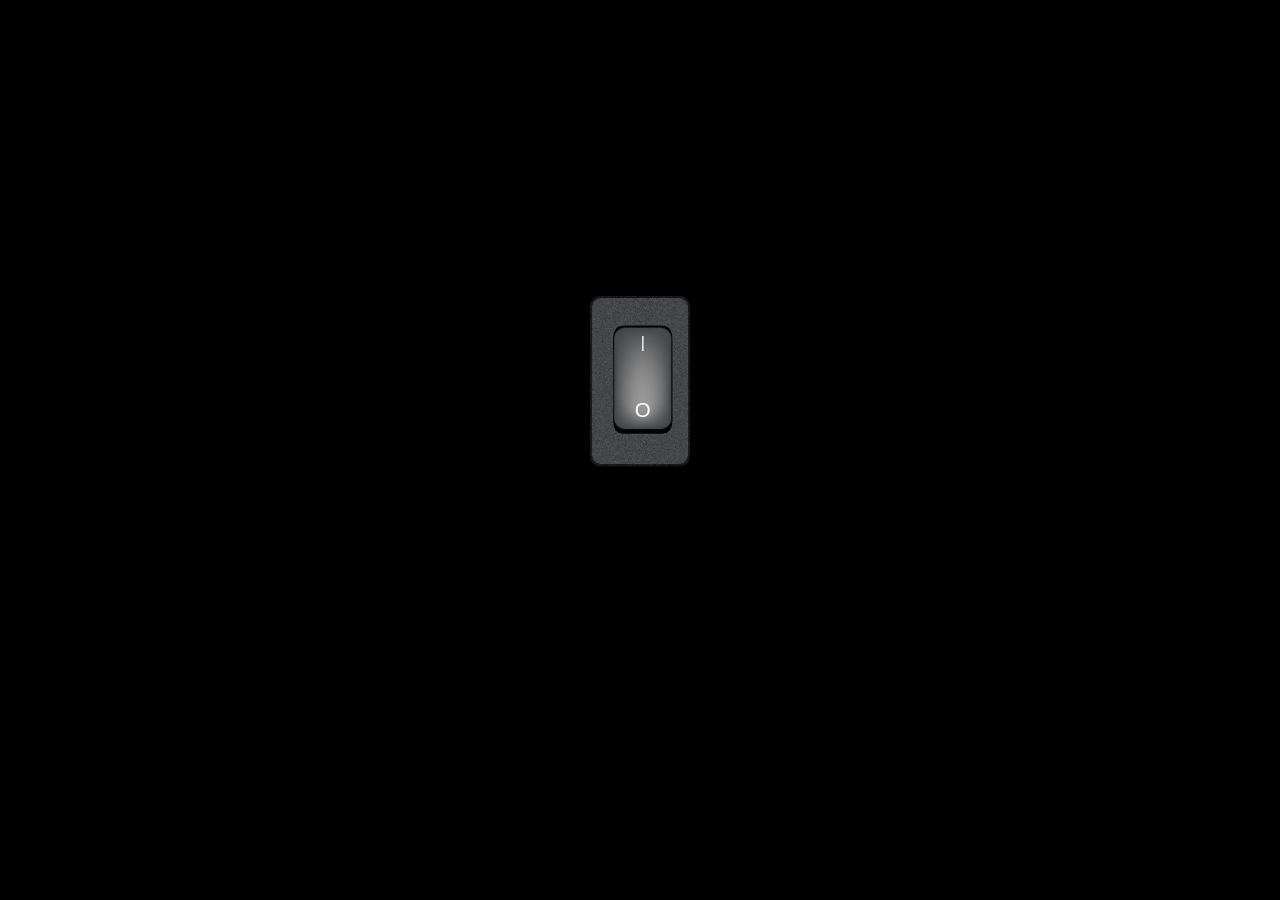
<file: index.html>
<!DOCTYPE html>
<html lang="en">
  <head>
    <meta charset="UTF-8" />
    <meta http-equiv="X-UA-Compatible" content="IE=edge" />
    <meta name="viewport" content="width=device-width, initial-scale=1.0" />
    <title>lempa</title>
    <link rel="stylesheet" href="styles.css" />
    <link rel="shortcut icon" href="billeder/favicon.svg" type="image/x-icon" />
  </head>
  <body>
    <div class="landingpage">
      <div id="stik"></div>
    </div>
  </body>
  <script src="landingpage.js"></script>
</html>
</file>
<file: styles.css>
/* ------------Generelt----------------- */
@font-face {
  font-family: "helvetica-neue";
  src: url(fonts/freesansbold-webfont.woff2) format(woff2);
}

* {
  box-sizing: border-box;
  margin: 0;
}

p {
  max-width: 60ch;
}

img {
  display: block;
  width: 100%;
  height: auto;
}

.kontaktknap:hover,
.takknap:hover,
button:hover {
  background-color: black;
  color: white;
}

.tilbage {
  display: none;
  position: absolute;
  top: 105px;
  left: 10px;
}
/* ------------Skrift----------------- */

h2 {
  font-family: helvetica-neue, sans-serif;
  color: black;
  size: 23px;
  font-weight: bold;
}

h3 {
  font-family: helvetica-neue, sans-serif;
  color: black;
  size: 20px;
  font-weight: bold;
  margin-bottom: 10px;
}

h4 {
  font-family: helvetica-neue, sans-serif;
  color: black;
  size: 21px;
  font-weight: bold;
}

p {
  font-family: clone-rounded-latin, sans-serif;
  font-weight: 400;
  font-style: normal;
  font-size: 15px;
  line-height: 1.4;
}

/* ------------header----------------- */

header {
  display: grid;
  grid-template-columns: 1fr 1fr;
  justify-content: right;
  align-items: center;
  height: 6rem;
  position: relative;
  z-index: 20;
  border-bottom: 0.5px solid black;
  background-color: white;
}

header img {
  grid-column: 1;
  display: block;
  width: 90px;
  height: auto;
  margin-left: 20px;
}

.menuknap {
  position: relative;
  display: flex;
  justify-content: center;
  align-items: center;
  width: 60px;
  height: 60px;
  cursor: pointer;
  transition: all 0.5s ease-in-out;
  /* border: 3px solid gray; */
  grid-column: 3;
}

.menuknap_burger {
  width: 30px;
  height: 2px;
  background: #231709;
  border-radius: 5px;
  box-shadow: 0 2px 5px rgba(255, 101, 47, 0.2);
  transition: all 0.5s ease-in-out;
}

.menuknap_burger::before,
.menuknap_burger::after {
  content: "";
  position: absolute;
  width: 30px;
  height: 2px;
  background: #231709;
  border-radius: 5px;
  box-shadow: 0 2px 5px rgba(255, 101, 47, 0.2);
  transition: all 0.5s ease-in-out;
}

.menuknap_burger::before {
  transform: translateY(-10px);
}

.menuknap_burger::after {
  transform: translateY(10px);
}

/* -----header animation---- */

.menuknap.open .menuknap_burger {
  transform: translateX(50px);
  background: transparent;
}

.menuknap.open .menuknap_burger::before {
  transform: rotate(45deg) translate(-35px, 35px);
}

.menuknap.open .menuknap_burger::after {
  transform: rotate(-45deg) translate(-35px, -35px);
}

.hidden {
  opacity: 0;
  transform: translateY(-100vw);
}

#menu {
  list-style-type: none;
  transition: transform 0.3s;
  text-align: right;
  transition: all 0.5s ease-in-out;
  position: absolute;
  top: 100%;
  width: 100%;
  background-color: white;
}

#menu li {
  margin-top: 15px;
}

header li a {
  font-family: helvetica-neue, sans-serif;
  color: black;
  font-size: 1.2rem;
  font-weight: bold;
  font-style: normal;
  margin-right: 30px;
  text-decoration: none;
}

.ingen_menu {
  display: none;
}

/****** struktur *****/
main {
  max-width: 1400px;
  margin: 0 auto;
  z-index: 2;
}

/***** footer *****/

footer {
  display: flex;
  justify-content: space-between;
  border-top: 1px solid black;
  padding: 1rem;
  background-color: white;
}

footer p {
  font-size: 0.8rem;
}

footer a {
  text-decoration: none;
  color: black;
}

/***** about side *****/

.lamper {
  display: grid;
  grid-template-columns: 1fr 1fr 0.5fr 0.5fr 1fr;
}

.stander {
  grid-column: 2/3;
}

.wall {
  grid-column: 4/5;
  height: 50%;
}

.about .yellow,
.about .grey {
  display: none;
}

article {
  border: 1px solid black;
  margin: 30px;
  padding: 30px;
}

article div {
  margin-bottom: 20px;
}

.hide {
  display: none;
}

h2 {
  margin-bottom: 30px;
}

article {
  margin: 30px;
  margin-bottom: 0;
}

.stander {
  margin-bottom: 15px;
}

article p {
  margin-bottom: 10px;
}

/***** Landing Page ******/

.landingpage {
  width: 100%;
  height: 100%;
  position: absolute;
  background-color: black;
  z-index: 200;
}

#stik {
  background-image: url(billeder/stikkontakt.svg);
  position: absolute;
  width: 24vw;
  height: 37vw;
  background-size: 100%;
  left: 38vw;
  top: 45vw;
  cursor: pointer;
}

/***** Forside ******/
button {
  background-color: white;
  padding: 10px 10px;
  margin: 10px;
  text-align: center;
  font-family: helvetica-neue, sans-serif;
  color: black;
  size: 21px;
  border-width: 1px;
  border-color: black;
  border-style: solid;
  cursor: pointer;
}

.navKategori {
  text-align: center;
  margin: 20px;
  z-index: 10;
  grid-column: 1;
  grid-row: 1;
  display: none;
  grid-template-columns: 1fr 1fr;
}

.navKategori button {
  font-weight: bold;
}

.mobileKategori {
  display: grid;
  text-align: center;
  margin: 20px;
  z-index: 10;
  grid-row: 2;

  grid-template-columns: 0.5fr 3fr 0.5fr;
}

.mobileKategori button {
  font-weight: bold;
  grid-column: 2;
}

.valgt {
  border-width: 2px;
}

figure {
  height: 100%;
  align-items: baseline;
  margin: auto;
}

#template_section {
  display: none;
}

.bund {
  grid-row: 3;
}

.top {
  grid-row: 1;
  margin-top: -67px;
}

.midte {
  grid-row: 2;
}

.lampePortefolio img {
  cursor: pointer;
}

.zoomIn {
  animation-name: zoom_kf;
  animation-duration: 1s;
  animation-fill-mode: both;
}

#forside {
  display: grid;
  grid-template-columns: 1fr;
  grid-template-rows: 1fr 1fr 1fr;
}

@keyframes zoom_kf {
  0% {
    transform: scale(50%);
  }
  100% {
    transform: scale(100%);
  }
}

.zoomOut {
  animation-name: zoom_out_kf;
  animation-duration: 1s;
  animation-fill-mode: both;
}

@keyframes zoom_out_kf {
  0% {
    transform: scale(100%);
    opacity: 100%;
  }
  100% {
    transform: scale(50%);
    opacity: 30%;
  }
}

.normal {
  animation-name: normal_kf;
  animation-duration: 1s;
  animation-fill-mode: both;
}

@keyframes normal_kf {
  0% {
    transform: scale(0%);
  }
  100% {
    transform: scale(50%);
    opacity: 100%;
  }
}

/* -----------------contact side---------------------- */
.underline {
  text-decoration: underline;
}

main .index {
  max-width: 1000px;
  margin: 0 auto;
  display: grid;
  grid-column: 1fr auto 1fr;
}

.first_section {
  grid-column: 2/3;
  max-width: 420px;
  display: grid;
}

.headline {
  font-size: 1.5rem;
  /* text-align: center; */
  margin: 1em 0;
}

.index h4 {
  margin: 0.7em 0;
}

form {
  display: grid;
}

.contact {
  display: grid;
  border: 1px solid black;
  grid-row: 1/2;
  margin: 30px;
  margin-bottom: 0px;
  padding: 30px;
}

#yellowloft,
#blackloft,
#greyloft {
  width: 200px;
  height: auto;
  grid-row: 2/3;
  justify-self: end;
  margin: 0 30px 30px;
  padding-right: 30px;
}
/* ---GULE LAMPER ----- */

.yellowloft2 {
  display: none;
}
.yellowwall {
  display: none;
}

.kontaktknap,
.takknap {
  width: 6rem;
  height: 2rem;
  border-radius: 0px;
  background-color: white;
  border: 1px solid black;
  align-self: center;
  cursor: pointer;
}

.kontaktknap {
  margin-top: 20px;
}

a {
  text-decoration: none;
  color: black;
}

#produkt {
  grid-column: 1;
  grid-row: 2;
  border-radius: 0px;
  background-color: white;
  border: 1px solid black;
  height: 30px;
}
#color {
  grid-column: 2;
  grid-row: 2;
  border-radius: 0px;
  background-color: white;
  border: 1px solid black;
  height: 30px;
}

label {
  height: 30px;
}

.popup_container {
  width: 100vw;
  height: 100vh;
  top: 0;
  left: 0;
  background-color: rgba(0, 0, 0, 0.747);
  position: fixed;
  display: none;
  z-index: 30;
}

.popup_sprite {
  width: 80vw;
  background-color: rgb(255, 255, 255);
  color: rgb(0, 0, 0);
  border: 1px solid black;
  margin: auto;
  text-align: center;
  line-height: 2rem;
  padding: 20px;
  margin-top: 20px;
}

/* -----------------contact side slut---------------------- */
/* -----------------Product side start---------------------- */

#product_html h3 {
  place-self: center center;
  margin-top: 20px;
  margin-bottom: 30px;
}

#product_html h2 {
  margin-bottom: 20px;
}

#product_html input {
  place-self: center center;
  margin-bottom: 20px;
}

#product_html .product div img {
  height: 300px;
}

#product_html article {
  margin-bottom: 30px;
}

#product_html div h3 {
  text-align: center;
}

#product_html .product div {
  display: grid;
}

#product_html button {
  cursor: pointer;
}

#product_html .vægLampe {
  margin-top: 40px;
}

#product_html .product div h3 {
  margin-bottom: 0;
}

#product_html .farve {
  display: grid;
  grid-template-columns: 1fr 1fr 1fr;
  grid-template-rows: 60px;
  margin: 20px;
}

@media (min-width: 800px) {
  .product {
    display: grid;
    grid-template-columns: 1fr 1fr;
  }

  .product div {
    display: grid;
    grid-template-columns: 1fr 1fr 1fr;
    max-height: 80vh;
  }

  .product div img,
  .product div h3,
  .product div input {
    grid-column: 2;
  }

  .product div img {
    height: 80%;
  }

  .farve {
    grid-column: 2;
    margin-bottom: 20px;
  }

  .tilbage {
    display: block;
  }
}
/* -----------------Product side slut---------------------- */

/* ---------------- MOBILE ABOWE - WEB BELOW ----------------- */

/*--- contact --*/
@media (min-width: 700px) {
  .index {
    display: block;
  }
  .first_section {
    grid-template-columns: repeat(5 1fr);
    grid-template-rows: repeat(5 1fr);
    max-width: 1300px;
  }
  #yellowloft,
  #blackloft,
  #greyloft {
    display: block;
    margin: 0;
    padding: 0;
    grid-row: 1/3;
    grid-column: 1/2;
    justify-self: flex-start;
  }

  .yellowloft2,
  .blackloft2,
  .greyloft2 {
    display: block;
    grid-column: 2/3;
    width: 100px;
    grid-row: 1/2;
  }
  .yellowwall,
  .blackwall,
  .greywall {
    display: block;
    grid-column: 3/4;
    grid-row: 4/5;
    width: 100px;
  }

  .contact {
    grid-column: 4/5;
    grid-row: 1/6;
    margin: 20px;
  }

  header {
    border-bottom: 1px solid black;
  }
  .bokse {
    display: grid;
    grid-template-columns: 1fr 0.5fr;
    grid-template-rows: 1fr 1fr;
    gap: 10px;
  }

  .popup_sprite {
    width: 400px;
    padding: 40px;
  }
}

/*--- Forside --*/

@media (min-width: 800px) {
  .menuknap {
    display: none;
  }

  #forside {
    display: grid;
    grid-template-columns: 1fr;
    grid-template-rows: 1fr;
  }

  /* .floor_mobile {
    display: none;
  } */

  .ingen_menu {
    display: initial;
    list-style-type: none;
    display: flex;
  }

  nav {
    grid-column: 3;
  }

  header img {
    width: 120px;
  }

  footer p {
    font-size: 1rem;
  }

  .navKategori {
    display: block;
    grid-column: 1 / 2;
    grid-row: 1 / 2;
    align-self: center;
  }

  .mobileKategori {
    display: none;
  }

  #template_section {
    display: grid;
    grid-column: 1 / 2;
    grid-row: 1 / 2;
    grid-template-columns: repeat(3, 1fr);
    grid-template-rows: 200px 200px 300px;
    z-index: 5;
  }

  #template_section figure img {
    transition: ease 0.6s;
  }

  #template_section figure img:hover {
    transform: scale(1.5);
    transition-duration: 0.6s;
    transition-timing-function: ease;
  }

  #template_section figure:nth-child(1n) {
    width: 100px;
  }

  #template_section figure:nth-child(2n) {
    width: 130px;
  }

  #template_section figure:nth-child(3n + 1) {
    width: 100px;
  }

  #template_section figure:nth-child(3n + 1) {
    width: 200px;
  }

  #template_section figure:nth-child(1) {
    margin-right: -25px;
  }

  #template_section figure:nth-child(3) {
    margin-right: 15px;
  }

  #template_section figure:nth-child(6) {
    margin-bottom: -31px;
    margin-right: 40px;
    width: 200px;
  }

  #template_section figure:nth-child(7) {
    margin-bottom: -31px;
    margin-right: 44px;
    width: 200px;
  }

  #template_section figure:nth-child(9) {
    margin-bottom: -31px;
    width: 200px;
  }

  .top {
    margin-top: -64px;
  }
}

/***** about media querys ******/

@media (min-width: 867px) {
  .lamper {
    display: grid;
    grid-template-columns: 1fr 1.6fr 1fr 1fr;
  }

  .about {
    display: grid;
    grid-template-columns: 0.1fr 1.2fr 1fr 0.1fr;
  }

  article {
    margin: 30px;
    grid-column: 2;
  }

  .stander,
  .wall {
    display: none;
  }

  .about .yellow,
  .about .grey {
    display: grid;
  }

  .about .yellow {
    grid-column: 2;
  }

  article div {
    display: grid;
    grid-template-columns: 1fr 1fr;
    gap: 10px;
  }

  .hide {
    display: grid;
  }

  #stik {
    width: 10vw;
    height: 15.47vw;
    left: 45vw;
    top: 22vw;
  }
}
</file>
